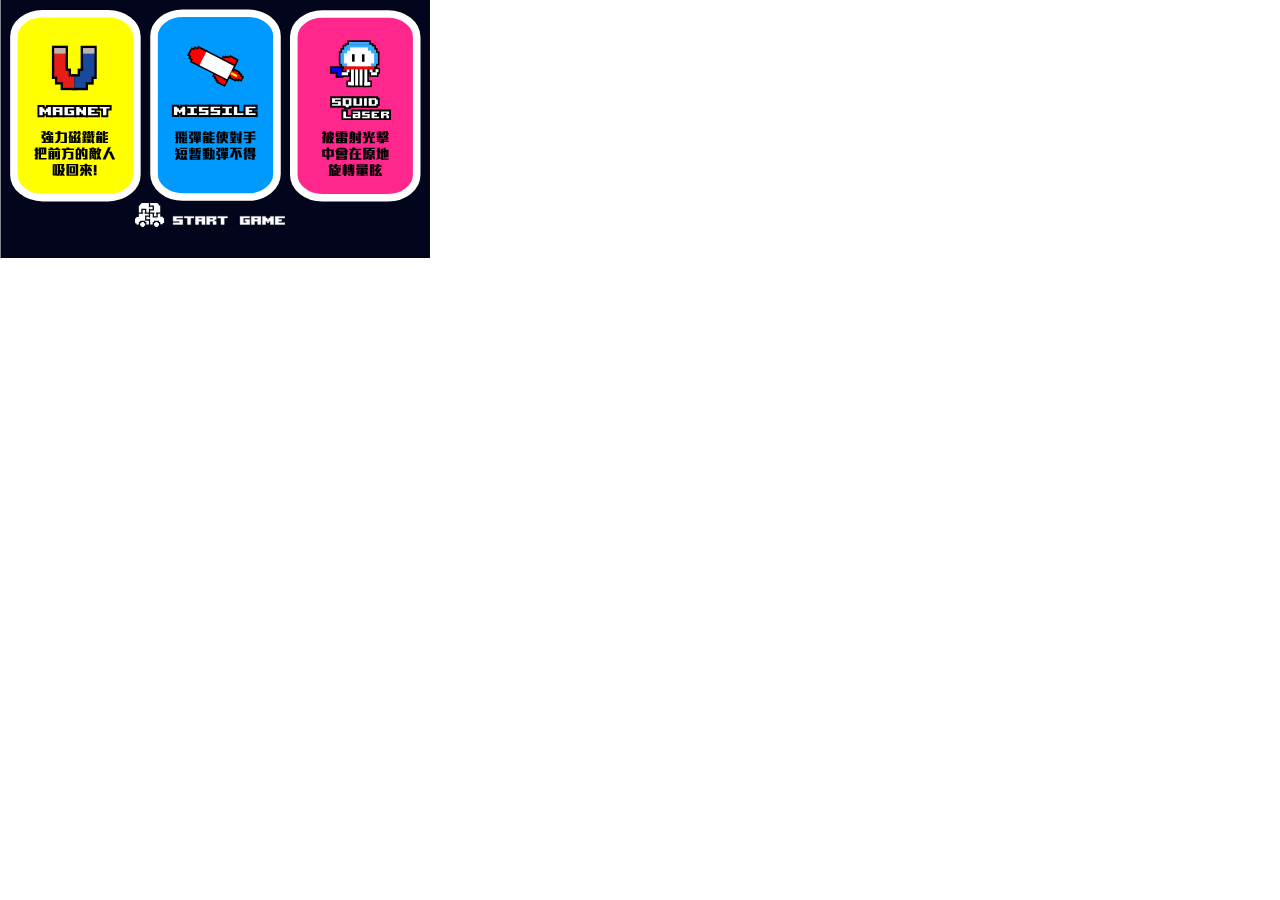
<file: login2.html>
<!DOCTYPE html PUBLIC "-//W3C//DTD HTML 4.01 Transitional//EN" "http://www.w3.org/TR/html4/loose.dtd">
<html>
<head>
	<meta http-equiv="Content-Type" content="text/html; charset=UTF-8">
	<meta name="viewport" content = "height = device-height, width = 420, user-scalable = no" /> 
	<title>CamBot</title>


	<link rel=stylesheet type="text/css" href="login.css">
</head>
<body>
	<div id="content">
	
	
		<input type="image" src="start/weapon.svg" width="430" >

		<a href="index.html">
<img  src="start/startgame.svg" width="150" id="a1" />
</a>
		<div id="container">
		
		</div>
	</div>
</body>
</html>
</file>
<file: login.css>
html, body, div, span, applet, object, iframe,
h1, h2, h3, h4, h5, h6, p, blockquote, pre,
a, abbr, acronym, address, big, cite, code,
del, dfn, em, font, img, ins, kbd, q, s, samp,
small, strike, strong, sub, sup, tt, var,
b, u, i, center,
dl, dt, dd, ol, ul, li,
fieldset, form, label, legend,
table, caption, tbody, tfoot, thead, tr, th, td {
    margin: 0;
    padding: 0;
    border: 0;
    outline: 0;
    font-size: 100%;
    vertical-align: baseline;
    background: transparent;
}
body {
    line-height: 1;
}
ol, ul {
    list-style: none;
}
blockquote, q {
    quotes: none;
}
blockquote:before, blockquote:after,
q:before, q:after {
    content: '';
    content: none;
}

/* remember to define focus styles! */
:focus {
    outline: 0;
}

/* remember to highlight inserts somehow! */
ins {
    text-decoration: none;
}
del {
    text-decoration: line-through;
}

/* tables still need 'cellspacing="0"' in the markup */
table {
    border-collapse: collapse;
    border-spacing: 0;
}


input{
	position: absolute;
	display: inline-block;

}
img{
	position: absolute;
	display: inline-block;
	}	

div{

	display: inline-block;
	position: static;

	}

#car1{
	position: absolute;
	display: inline-block;
	margin-top: 100px;
	margin-left: 110px;
	-webkit-animation-name: dropHeader;
    -webkit-animation-iteration-count: infinite;
 
    -webkit-animation-duration: 0.5s;
    -webkit-transform-origin: top left;
}
@-webkit-keyframes dropHeader {
 0% { opacity: 0; }

  100% { opacity: 1; }
    
}
#a1{

    position: absolute;
    display: inline-block;
    margin-top: 203px;
    margin-left: 135px;
    -webkit-animation-name: dropHeader;
    -webkit-animation-iteration-count: infinite;

    -webkit-animation-duration: 1.5s;
}

#c1{

        position: absolute;
    display: inline-block;

    margin-top: 35px;

    margin-left: 150px;

        -webkit-animation-name:rotate;
    -webkit-animation-iteration-count: infinite;
    -webkit-animation-timing-function:linear;
    -webkit-animation-duration: 9s;
}
@-webkit-keyframes rotate {
  0% { -webkit-transform: rotate(0deg); }

  100% { -webkit-transform: rotate(-360deg); }
}
#c2{

    position: absolute;
    display: inline-block;
        margin-top: 50px;

    margin-left: 122px;
}
</file>
